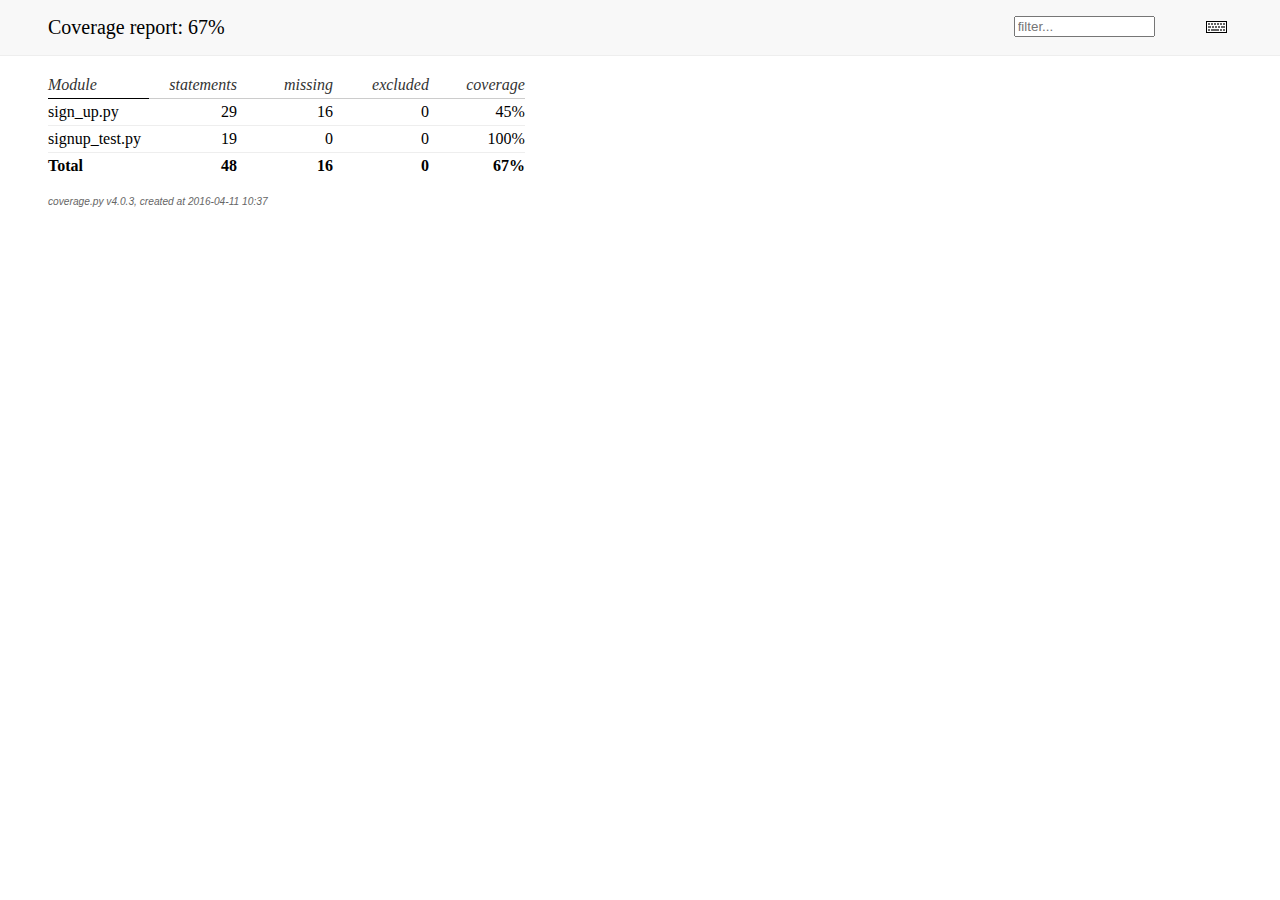
<file: htmlcov/index.html>
<!DOCTYPE html>
<html>
<head>
    <meta http-equiv="Content-Type" content="text/html; charset=utf-8">
    <title>Coverage report</title>
    <link rel="stylesheet" href="style.css" type="text/css">
    
    <script type="text/javascript" src="jquery.min.js"></script>
    <script type="text/javascript" src="jquery.debounce.min.js"></script>
    <script type="text/javascript" src="jquery.tablesorter.min.js"></script>
    <script type="text/javascript" src="jquery.hotkeys.js"></script>
    <script type="text/javascript" src="coverage_html.js"></script>
    <script type="text/javascript">
        jQuery(document).ready(coverage.index_ready);
    </script>
</head>
<body class="indexfile">

<div id="header">
    <div class="content">
        <h1>Coverage report:
            <span class="pc_cov">67%</span>
        </h1>

        <img id="keyboard_icon" src="keybd_closed.png" alt="Show keyboard shortcuts" />

        <form id="filter_container">
            <input id="filter" type="text" value="" placeholder="filter..." />
        </form>
    </div>
</div>

<div class="help_panel">
    <img id="panel_icon" src="keybd_open.png" alt="Hide keyboard shortcuts" />
    <p class="legend">Hot-keys on this page</p>
    <div>
    <p class="keyhelp">
        <span class="key">n</span>
        <span class="key">s</span>
        <span class="key">m</span>
        <span class="key">x</span>
        
        <span class="key">c</span> &nbsp; change column sorting
    </p>
    </div>
</div>

<div id="index">
    <table class="index">
        <thead>
            
            <tr class="tablehead" title="Click to sort">
                <th class="name left headerSortDown shortkey_n">Module</th>
                <th class="shortkey_s">statements</th>
                <th class="shortkey_m">missing</th>
                <th class="shortkey_x">excluded</th>
                
                <th class="right shortkey_c">coverage</th>
            </tr>
        </thead>
        
        <tfoot>
            <tr class="total">
                <td class="name left">Total</td>
                <td>48</td>
                <td>16</td>
                <td>0</td>
                
                <td class="right" data-ratio="32 48">67%</td>
            </tr>
        </tfoot>
        <tbody>
            
            <tr class="file">
                <td class="name left"><a href="sign_up_py.html">sign_up.py</a></td>
                <td>29</td>
                <td>16</td>
                <td>0</td>
                
                <td class="right" data-ratio="13 29">45%</td>
            </tr>
            
            <tr class="file">
                <td class="name left"><a href="signup_test_py.html">signup_test.py</a></td>
                <td>19</td>
                <td>0</td>
                <td>0</td>
                
                <td class="right" data-ratio="19 19">100%</td>
            </tr>
            
        </tbody>
    </table>

    <p id="no_rows">
        No items found using the specified filter.
    </p>
</div>

<div id="footer">
    <div class="content">
        <p>
            <a class="nav" href="https://coverage.readthedocs.org">coverage.py v4.0.3</a>,
            created at 2016-04-11 10:37
        </p>
    </div>
</div>

</body>
</html>
</file>
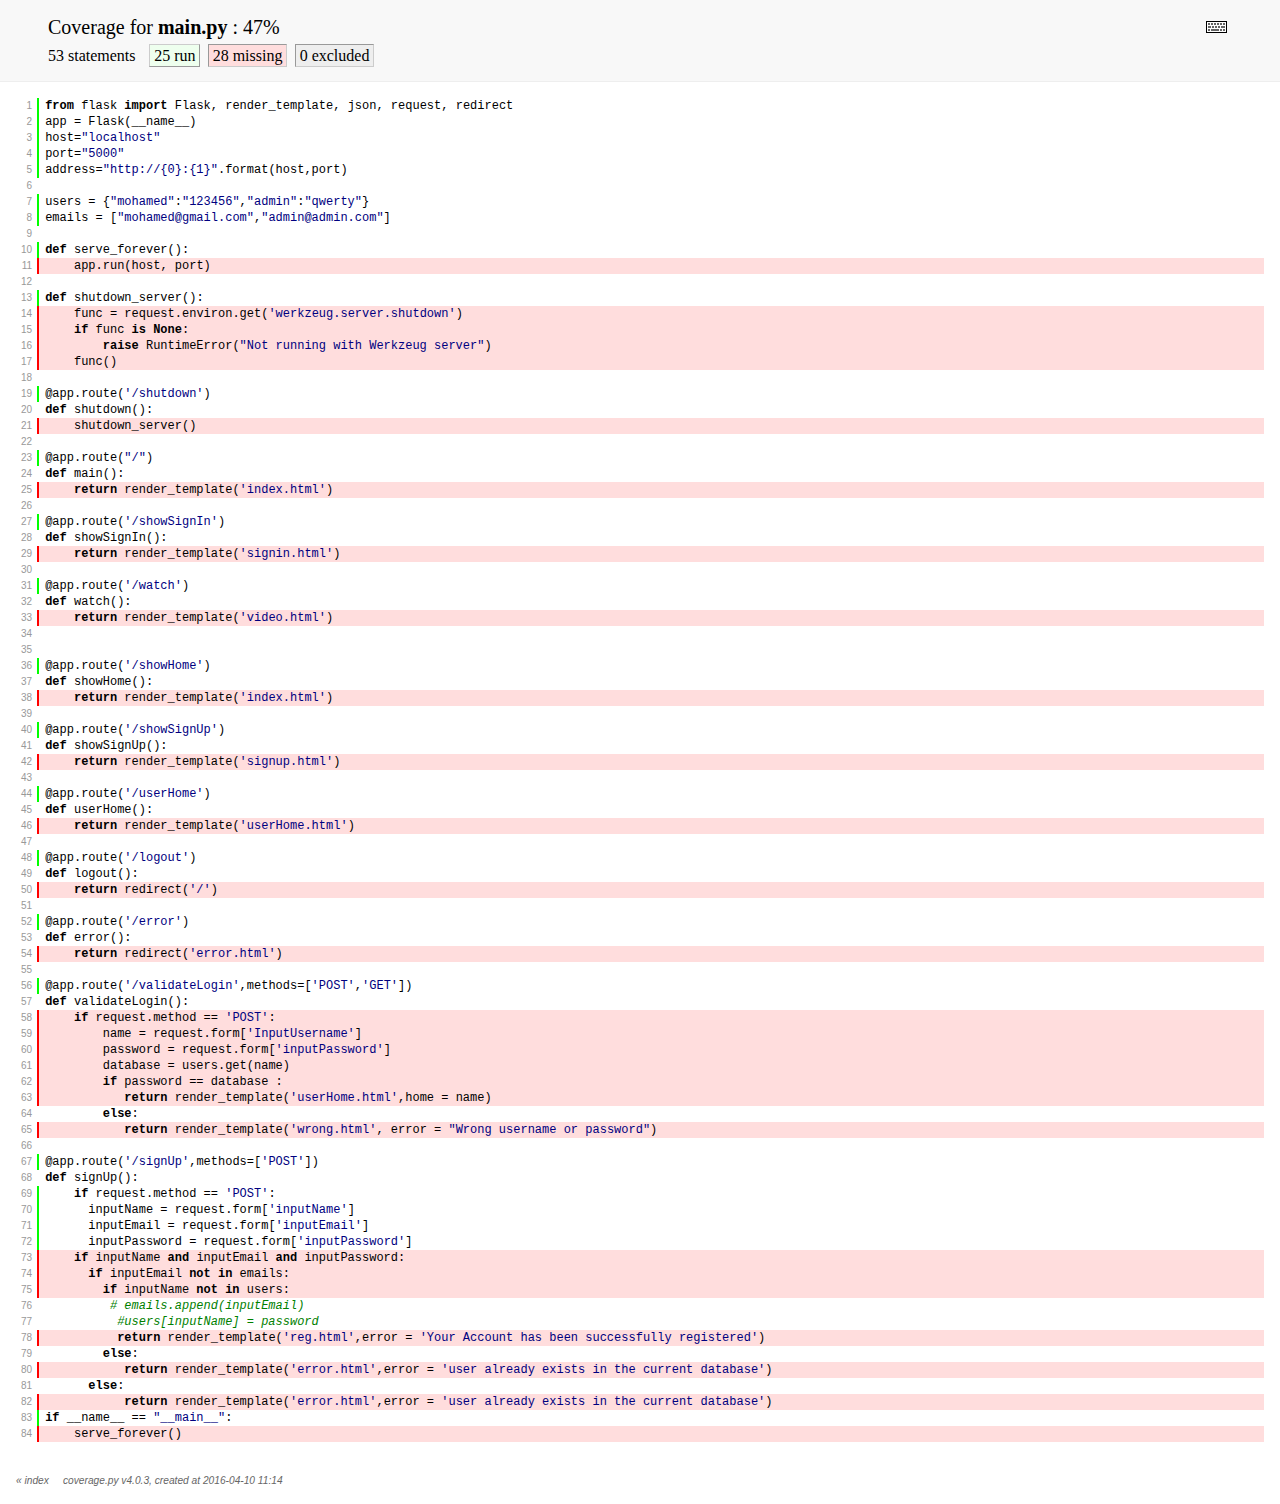
<file: htmlcov/main_py.html>
<!DOCTYPE html>
<html>
<head>
    <meta http-equiv="Content-Type" content="text/html; charset=utf-8">
    
    
    <meta http-equiv="X-UA-Compatible" content="IE=emulateIE7" />
    <title>Coverage for main.py: 47%</title>
    <link rel="stylesheet" href="style.css" type="text/css">
    
    <script type="text/javascript" src="jquery.min.js"></script>
    <script type="text/javascript" src="jquery.hotkeys.js"></script>
    <script type="text/javascript" src="jquery.isonscreen.js"></script>
    <script type="text/javascript" src="coverage_html.js"></script>
    <script type="text/javascript">
        jQuery(document).ready(coverage.pyfile_ready);
    </script>
</head>
<body class="pyfile">

<div id="header">
    <div class="content">
        <h1>Coverage for <b>main.py</b> :
            <span class="pc_cov">47%</span>
        </h1>

        <img id="keyboard_icon" src="keybd_closed.png" alt="Show keyboard shortcuts" />

        <h2 class="stats">
            53 statements &nbsp;
            <span class="run hide_run shortkey_r button_toggle_run">25 run</span>
            <span class="mis shortkey_m button_toggle_mis">28 missing</span>
            <span class="exc shortkey_x button_toggle_exc">0 excluded</span>

            
        </h2>
    </div>
</div>

<div class="help_panel">
    <img id="panel_icon" src="keybd_open.png" alt="Hide keyboard shortcuts" />
<p class="legend">Hot-keys on this page</p>
    <div>
<p class="keyhelp">
        <span class="key">r</span>
        <span class="key">m</span>
        <span class="key">x</span>
        <span class="key">p</span> &nbsp; toggle line displays
    </p>
<p class="keyhelp">
        <span class="key">j</span>
        <span class="key">k</span> &nbsp; next/prev highlighted chunk
    </p>
<p class="keyhelp">
        <span class="key">0</span> &nbsp; (zero) top of page
    </p>
<p class="keyhelp">
        <span class="key">1</span> &nbsp; (one) first highlighted chunk
    </p>
    </div>
</div>

<div id="source">
    <table>
        <tr>
            <td class="linenos">
<p id="n1" class="stm run hide_run"><a href="#n1">1</a></p>
<p id="n2" class="stm run hide_run"><a href="#n2">2</a></p>
<p id="n3" class="stm run hide_run"><a href="#n3">3</a></p>
<p id="n4" class="stm run hide_run"><a href="#n4">4</a></p>
<p id="n5" class="stm run hide_run"><a href="#n5">5</a></p>
<p id="n6" class="pln"><a href="#n6">6</a></p>
<p id="n7" class="stm run hide_run"><a href="#n7">7</a></p>
<p id="n8" class="stm run hide_run"><a href="#n8">8</a></p>
<p id="n9" class="pln"><a href="#n9">9</a></p>
<p id="n10" class="stm run hide_run"><a href="#n10">10</a></p>
<p id="n11" class="stm mis"><a href="#n11">11</a></p>
<p id="n12" class="pln"><a href="#n12">12</a></p>
<p id="n13" class="stm run hide_run"><a href="#n13">13</a></p>
<p id="n14" class="stm mis"><a href="#n14">14</a></p>
<p id="n15" class="stm mis"><a href="#n15">15</a></p>
<p id="n16" class="stm mis"><a href="#n16">16</a></p>
<p id="n17" class="stm mis"><a href="#n17">17</a></p>
<p id="n18" class="pln"><a href="#n18">18</a></p>
<p id="n19" class="stm run hide_run"><a href="#n19">19</a></p>
<p id="n20" class="pln"><a href="#n20">20</a></p>
<p id="n21" class="stm mis"><a href="#n21">21</a></p>
<p id="n22" class="pln"><a href="#n22">22</a></p>
<p id="n23" class="stm run hide_run"><a href="#n23">23</a></p>
<p id="n24" class="pln"><a href="#n24">24</a></p>
<p id="n25" class="stm mis"><a href="#n25">25</a></p>
<p id="n26" class="pln"><a href="#n26">26</a></p>
<p id="n27" class="stm run hide_run"><a href="#n27">27</a></p>
<p id="n28" class="pln"><a href="#n28">28</a></p>
<p id="n29" class="stm mis"><a href="#n29">29</a></p>
<p id="n30" class="pln"><a href="#n30">30</a></p>
<p id="n31" class="stm run hide_run"><a href="#n31">31</a></p>
<p id="n32" class="pln"><a href="#n32">32</a></p>
<p id="n33" class="stm mis"><a href="#n33">33</a></p>
<p id="n34" class="pln"><a href="#n34">34</a></p>
<p id="n35" class="pln"><a href="#n35">35</a></p>
<p id="n36" class="stm run hide_run"><a href="#n36">36</a></p>
<p id="n37" class="pln"><a href="#n37">37</a></p>
<p id="n38" class="stm mis"><a href="#n38">38</a></p>
<p id="n39" class="pln"><a href="#n39">39</a></p>
<p id="n40" class="stm run hide_run"><a href="#n40">40</a></p>
<p id="n41" class="pln"><a href="#n41">41</a></p>
<p id="n42" class="stm mis"><a href="#n42">42</a></p>
<p id="n43" class="pln"><a href="#n43">43</a></p>
<p id="n44" class="stm run hide_run"><a href="#n44">44</a></p>
<p id="n45" class="pln"><a href="#n45">45</a></p>
<p id="n46" class="stm mis"><a href="#n46">46</a></p>
<p id="n47" class="pln"><a href="#n47">47</a></p>
<p id="n48" class="stm run hide_run"><a href="#n48">48</a></p>
<p id="n49" class="pln"><a href="#n49">49</a></p>
<p id="n50" class="stm mis"><a href="#n50">50</a></p>
<p id="n51" class="pln"><a href="#n51">51</a></p>
<p id="n52" class="stm run hide_run"><a href="#n52">52</a></p>
<p id="n53" class="pln"><a href="#n53">53</a></p>
<p id="n54" class="stm mis"><a href="#n54">54</a></p>
<p id="n55" class="pln"><a href="#n55">55</a></p>
<p id="n56" class="stm run hide_run"><a href="#n56">56</a></p>
<p id="n57" class="pln"><a href="#n57">57</a></p>
<p id="n58" class="stm mis"><a href="#n58">58</a></p>
<p id="n59" class="stm mis"><a href="#n59">59</a></p>
<p id="n60" class="stm mis"><a href="#n60">60</a></p>
<p id="n61" class="stm mis"><a href="#n61">61</a></p>
<p id="n62" class="stm mis"><a href="#n62">62</a></p>
<p id="n63" class="stm mis"><a href="#n63">63</a></p>
<p id="n64" class="pln"><a href="#n64">64</a></p>
<p id="n65" class="stm mis"><a href="#n65">65</a></p>
<p id="n66" class="pln"><a href="#n66">66</a></p>
<p id="n67" class="stm run hide_run"><a href="#n67">67</a></p>
<p id="n68" class="pln"><a href="#n68">68</a></p>
<p id="n69" class="stm run hide_run"><a href="#n69">69</a></p>
<p id="n70" class="stm run hide_run"><a href="#n70">70</a></p>
<p id="n71" class="stm run hide_run"><a href="#n71">71</a></p>
<p id="n72" class="stm run hide_run"><a href="#n72">72</a></p>
<p id="n73" class="stm mis"><a href="#n73">73</a></p>
<p id="n74" class="stm mis"><a href="#n74">74</a></p>
<p id="n75" class="stm mis"><a href="#n75">75</a></p>
<p id="n76" class="pln"><a href="#n76">76</a></p>
<p id="n77" class="pln"><a href="#n77">77</a></p>
<p id="n78" class="stm mis"><a href="#n78">78</a></p>
<p id="n79" class="pln"><a href="#n79">79</a></p>
<p id="n80" class="stm mis"><a href="#n80">80</a></p>
<p id="n81" class="pln"><a href="#n81">81</a></p>
<p id="n82" class="stm mis"><a href="#n82">82</a></p>
<p id="n83" class="stm run hide_run"><a href="#n83">83</a></p>
<p id="n84" class="stm mis"><a href="#n84">84</a></p>
                
            </td>
            <td class="text">
<p id="t1" class="stm run hide_run"><span class="key">from</span> <span class="nam">flask</span> <span class="key">import</span> <span class="nam">Flask</span><span class="op">,</span> <span class="nam">render_template</span><span class="op">,</span> <span class="nam">json</span><span class="op">,</span> <span class="nam">request</span><span class="op">,</span> <span class="nam">redirect</span><span class="strut">&nbsp;</span></p>
<p id="t2" class="stm run hide_run"><span class="nam">app</span> <span class="op">=</span> <span class="nam">Flask</span><span class="op">(</span><span class="nam">__name__</span><span class="op">)</span><span class="strut">&nbsp;</span></p>
<p id="t3" class="stm run hide_run"><span class="nam">host</span><span class="op">=</span><span class="str">&quot;localhost&quot;</span><span class="strut">&nbsp;</span></p>
<p id="t4" class="stm run hide_run"><span class="nam">port</span><span class="op">=</span><span class="str">&quot;5000&quot;</span><span class="strut">&nbsp;</span></p>
<p id="t5" class="stm run hide_run"><span class="nam">address</span><span class="op">=</span><span class="str">&quot;http://{0}:{1}&quot;</span><span class="op">.</span><span class="nam">format</span><span class="op">(</span><span class="nam">host</span><span class="op">,</span><span class="nam">port</span><span class="op">)</span><span class="strut">&nbsp;</span></p>
<p id="t6" class="pln"><span class="strut">&nbsp;</span></p>
<p id="t7" class="stm run hide_run"><span class="nam">users</span> <span class="op">=</span> <span class="op">{</span><span class="str">&quot;mohamed&quot;</span><span class="op">:</span><span class="str">&quot;123456&quot;</span><span class="op">,</span><span class="str">&quot;admin&quot;</span><span class="op">:</span><span class="str">&quot;qwerty&quot;</span><span class="op">}</span><span class="strut">&nbsp;</span></p>
<p id="t8" class="stm run hide_run"><span class="nam">emails</span> <span class="op">=</span> <span class="op">[</span><span class="str">&quot;mohamed@gmail.com&quot;</span><span class="op">,</span><span class="str">&quot;admin@admin.com&quot;</span><span class="op">]</span><span class="strut">&nbsp;</span></p>
<p id="t9" class="pln"><span class="strut">&nbsp;</span></p>
<p id="t10" class="stm run hide_run"><span class="key">def</span> <span class="nam">serve_forever</span><span class="op">(</span><span class="op">)</span><span class="op">:</span><span class="strut">&nbsp;</span></p>
<p id="t11" class="stm mis">&nbsp; &nbsp; <span class="nam">app</span><span class="op">.</span><span class="nam">run</span><span class="op">(</span><span class="nam">host</span><span class="op">,</span> <span class="nam">port</span><span class="op">)</span><span class="strut">&nbsp;</span></p>
<p id="t12" class="pln"><span class="strut">&nbsp;</span></p>
<p id="t13" class="stm run hide_run"><span class="key">def</span> <span class="nam">shutdown_server</span><span class="op">(</span><span class="op">)</span><span class="op">:</span><span class="strut">&nbsp;</span></p>
<p id="t14" class="stm mis">&nbsp; &nbsp; <span class="nam">func</span> <span class="op">=</span> <span class="nam">request</span><span class="op">.</span><span class="nam">environ</span><span class="op">.</span><span class="nam">get</span><span class="op">(</span><span class="str">&#39;werkzeug.server.shutdown&#39;</span><span class="op">)</span><span class="strut">&nbsp;</span></p>
<p id="t15" class="stm mis">&nbsp; &nbsp; <span class="key">if</span> <span class="nam">func</span> <span class="key">is</span> <span class="key">None</span><span class="op">:</span><span class="strut">&nbsp;</span></p>
<p id="t16" class="stm mis">&nbsp; &nbsp; &nbsp; &nbsp; <span class="key">raise</span> <span class="nam">RuntimeError</span><span class="op">(</span><span class="str">&quot;Not running with Werkzeug server&quot;</span><span class="op">)</span><span class="strut">&nbsp;</span></p>
<p id="t17" class="stm mis">&nbsp; &nbsp; <span class="nam">func</span><span class="op">(</span><span class="op">)</span><span class="strut">&nbsp;</span></p>
<p id="t18" class="pln"><span class="strut">&nbsp;</span></p>
<p id="t19" class="stm run hide_run"><span class="op">@</span><span class="nam">app</span><span class="op">.</span><span class="nam">route</span><span class="op">(</span><span class="str">&#39;/shutdown&#39;</span><span class="op">)</span><span class="strut">&nbsp;</span></p>
<p id="t20" class="pln"><span class="key">def</span> <span class="nam">shutdown</span><span class="op">(</span><span class="op">)</span><span class="op">:</span><span class="strut">&nbsp;</span></p>
<p id="t21" class="stm mis">&nbsp; &nbsp; <span class="nam">shutdown_server</span><span class="op">(</span><span class="op">)</span><span class="strut">&nbsp;</span></p>
<p id="t22" class="pln"><span class="strut">&nbsp;</span></p>
<p id="t23" class="stm run hide_run"><span class="op">@</span><span class="nam">app</span><span class="op">.</span><span class="nam">route</span><span class="op">(</span><span class="str">&quot;/&quot;</span><span class="op">)</span><span class="strut">&nbsp;</span></p>
<p id="t24" class="pln"><span class="key">def</span> <span class="nam">main</span><span class="op">(</span><span class="op">)</span><span class="op">:</span><span class="strut">&nbsp;</span></p>
<p id="t25" class="stm mis">&nbsp; &nbsp; <span class="key">return</span> <span class="nam">render_template</span><span class="op">(</span><span class="str">&#39;index.html&#39;</span><span class="op">)</span><span class="strut">&nbsp;</span></p>
<p id="t26" class="pln"><span class="strut">&nbsp;</span></p>
<p id="t27" class="stm run hide_run"><span class="op">@</span><span class="nam">app</span><span class="op">.</span><span class="nam">route</span><span class="op">(</span><span class="str">&#39;/showSignIn&#39;</span><span class="op">)</span><span class="strut">&nbsp;</span></p>
<p id="t28" class="pln"><span class="key">def</span> <span class="nam">showSignIn</span><span class="op">(</span><span class="op">)</span><span class="op">:</span><span class="strut">&nbsp;</span></p>
<p id="t29" class="stm mis">&nbsp; &nbsp; <span class="key">return</span> <span class="nam">render_template</span><span class="op">(</span><span class="str">&#39;signin.html&#39;</span><span class="op">)</span><span class="strut">&nbsp;</span></p>
<p id="t30" class="pln"><span class="strut">&nbsp;</span></p>
<p id="t31" class="stm run hide_run"><span class="op">@</span><span class="nam">app</span><span class="op">.</span><span class="nam">route</span><span class="op">(</span><span class="str">&#39;/watch&#39;</span><span class="op">)</span><span class="strut">&nbsp;</span></p>
<p id="t32" class="pln"><span class="key">def</span> <span class="nam">watch</span><span class="op">(</span><span class="op">)</span><span class="op">:</span><span class="strut">&nbsp;</span></p>
<p id="t33" class="stm mis">&nbsp; &nbsp; <span class="key">return</span> <span class="nam">render_template</span><span class="op">(</span><span class="str">&#39;video.html&#39;</span><span class="op">)</span><span class="strut">&nbsp;</span></p>
<p id="t34" class="pln"><span class="strut">&nbsp;</span></p>
<p id="t35" class="pln"><span class="strut">&nbsp;</span></p>
<p id="t36" class="stm run hide_run"><span class="op">@</span><span class="nam">app</span><span class="op">.</span><span class="nam">route</span><span class="op">(</span><span class="str">&#39;/showHome&#39;</span><span class="op">)</span><span class="strut">&nbsp;</span></p>
<p id="t37" class="pln"><span class="key">def</span> <span class="nam">showHome</span><span class="op">(</span><span class="op">)</span><span class="op">:</span><span class="strut">&nbsp;</span></p>
<p id="t38" class="stm mis">&nbsp; &nbsp; <span class="key">return</span> <span class="nam">render_template</span><span class="op">(</span><span class="str">&#39;index.html&#39;</span><span class="op">)</span><span class="strut">&nbsp;</span></p>
<p id="t39" class="pln"><span class="strut">&nbsp;</span></p>
<p id="t40" class="stm run hide_run"><span class="op">@</span><span class="nam">app</span><span class="op">.</span><span class="nam">route</span><span class="op">(</span><span class="str">&#39;/showSignUp&#39;</span><span class="op">)</span><span class="strut">&nbsp;</span></p>
<p id="t41" class="pln"><span class="key">def</span> <span class="nam">showSignUp</span><span class="op">(</span><span class="op">)</span><span class="op">:</span><span class="strut">&nbsp;</span></p>
<p id="t42" class="stm mis">&nbsp; &nbsp; <span class="key">return</span> <span class="nam">render_template</span><span class="op">(</span><span class="str">&#39;signup.html&#39;</span><span class="op">)</span><span class="strut">&nbsp;</span></p>
<p id="t43" class="pln"><span class="strut">&nbsp;</span></p>
<p id="t44" class="stm run hide_run"><span class="op">@</span><span class="nam">app</span><span class="op">.</span><span class="nam">route</span><span class="op">(</span><span class="str">&#39;/userHome&#39;</span><span class="op">)</span><span class="strut">&nbsp;</span></p>
<p id="t45" class="pln"><span class="key">def</span> <span class="nam">userHome</span><span class="op">(</span><span class="op">)</span><span class="op">:</span><span class="strut">&nbsp;</span></p>
<p id="t46" class="stm mis">&nbsp; &nbsp; <span class="key">return</span> <span class="nam">render_template</span><span class="op">(</span><span class="str">&#39;userHome.html&#39;</span><span class="op">)</span><span class="strut">&nbsp;</span></p>
<p id="t47" class="pln"><span class="strut">&nbsp;</span></p>
<p id="t48" class="stm run hide_run"><span class="op">@</span><span class="nam">app</span><span class="op">.</span><span class="nam">route</span><span class="op">(</span><span class="str">&#39;/logout&#39;</span><span class="op">)</span><span class="strut">&nbsp;</span></p>
<p id="t49" class="pln"><span class="key">def</span> <span class="nam">logout</span><span class="op">(</span><span class="op">)</span><span class="op">:</span><span class="strut">&nbsp;</span></p>
<p id="t50" class="stm mis">&nbsp; &nbsp; <span class="key">return</span> <span class="nam">redirect</span><span class="op">(</span><span class="str">&#39;/&#39;</span><span class="op">)</span><span class="strut">&nbsp;</span></p>
<p id="t51" class="pln"><span class="strut">&nbsp;</span></p>
<p id="t52" class="stm run hide_run"><span class="op">@</span><span class="nam">app</span><span class="op">.</span><span class="nam">route</span><span class="op">(</span><span class="str">&#39;/error&#39;</span><span class="op">)</span><span class="strut">&nbsp;</span></p>
<p id="t53" class="pln"><span class="key">def</span> <span class="nam">error</span><span class="op">(</span><span class="op">)</span><span class="op">:</span><span class="strut">&nbsp;</span></p>
<p id="t54" class="stm mis">&nbsp; &nbsp; <span class="key">return</span> <span class="nam">redirect</span><span class="op">(</span><span class="str">&#39;error.html&#39;</span><span class="op">)</span><span class="strut">&nbsp;</span></p>
<p id="t55" class="pln"><span class="strut">&nbsp;</span></p>
<p id="t56" class="stm run hide_run"><span class="op">@</span><span class="nam">app</span><span class="op">.</span><span class="nam">route</span><span class="op">(</span><span class="str">&#39;/validateLogin&#39;</span><span class="op">,</span><span class="nam">methods</span><span class="op">=</span><span class="op">[</span><span class="str">&#39;POST&#39;</span><span class="op">,</span><span class="str">&#39;GET&#39;</span><span class="op">]</span><span class="op">)</span><span class="strut">&nbsp;</span></p>
<p id="t57" class="pln"><span class="key">def</span> <span class="nam">validateLogin</span><span class="op">(</span><span class="op">)</span><span class="op">:</span><span class="strut">&nbsp;</span></p>
<p id="t58" class="stm mis">&nbsp; &nbsp; <span class="key">if</span> <span class="nam">request</span><span class="op">.</span><span class="nam">method</span> <span class="op">==</span> <span class="str">&#39;POST&#39;</span><span class="op">:</span><span class="strut">&nbsp;</span></p>
<p id="t59" class="stm mis">&nbsp; &nbsp; &nbsp; &nbsp; <span class="nam">name</span> <span class="op">=</span> <span class="nam">request</span><span class="op">.</span><span class="nam">form</span><span class="op">[</span><span class="str">&#39;InputUsername&#39;</span><span class="op">]</span><span class="strut">&nbsp;</span></p>
<p id="t60" class="stm mis">&nbsp; &nbsp; &nbsp; &nbsp; <span class="nam">password</span> <span class="op">=</span> <span class="nam">request</span><span class="op">.</span><span class="nam">form</span><span class="op">[</span><span class="str">&#39;inputPassword&#39;</span><span class="op">]</span><span class="strut">&nbsp;</span></p>
<p id="t61" class="stm mis">&nbsp; &nbsp; &nbsp; &nbsp; <span class="nam">database</span> <span class="op">=</span> <span class="nam">users</span><span class="op">.</span><span class="nam">get</span><span class="op">(</span><span class="nam">name</span><span class="op">)</span><span class="strut">&nbsp;</span></p>
<p id="t62" class="stm mis">&nbsp; &nbsp; &nbsp; &nbsp; <span class="key">if</span> <span class="nam">password</span> <span class="op">==</span> <span class="nam">database</span> <span class="op">:</span><span class="strut">&nbsp;</span></p>
<p id="t63" class="stm mis">&nbsp; &nbsp; &nbsp; &nbsp; &nbsp;&nbsp; <span class="key">return</span> <span class="nam">render_template</span><span class="op">(</span><span class="str">&#39;userHome.html&#39;</span><span class="op">,</span><span class="nam">home</span> <span class="op">=</span> <span class="nam">name</span><span class="op">)</span><span class="strut">&nbsp;</span></p>
<p id="t64" class="pln">&nbsp; &nbsp; &nbsp; &nbsp; <span class="key">else</span><span class="op">:</span><span class="strut">&nbsp;</span></p>
<p id="t65" class="stm mis">&nbsp; &nbsp; &nbsp; &nbsp; &nbsp;&nbsp; <span class="key">return</span> <span class="nam">render_template</span><span class="op">(</span><span class="str">&#39;wrong.html&#39;</span><span class="op">,</span> <span class="nam">error</span> <span class="op">=</span> <span class="str">&quot;Wrong username or password&quot;</span><span class="op">)</span><span class="strut">&nbsp;</span></p>
<p id="t66" class="pln"><span class="strut">&nbsp;</span></p>
<p id="t67" class="stm run hide_run"><span class="op">@</span><span class="nam">app</span><span class="op">.</span><span class="nam">route</span><span class="op">(</span><span class="str">&#39;/signUp&#39;</span><span class="op">,</span><span class="nam">methods</span><span class="op">=</span><span class="op">[</span><span class="str">&#39;POST&#39;</span><span class="op">]</span><span class="op">)</span><span class="strut">&nbsp;</span></p>
<p id="t68" class="pln"><span class="key">def</span> <span class="nam">signUp</span><span class="op">(</span><span class="op">)</span><span class="op">:</span><span class="strut">&nbsp;</span></p>
<p id="t69" class="stm run hide_run">&nbsp; &nbsp; <span class="key">if</span> <span class="nam">request</span><span class="op">.</span><span class="nam">method</span> <span class="op">==</span> <span class="str">&#39;POST&#39;</span><span class="op">:</span><span class="strut">&nbsp;</span></p>
<p id="t70" class="stm run hide_run">&nbsp; &nbsp; &nbsp; <span class="nam">inputName</span> <span class="op">=</span> <span class="nam">request</span><span class="op">.</span><span class="nam">form</span><span class="op">[</span><span class="str">&#39;inputName&#39;</span><span class="op">]</span><span class="strut">&nbsp;</span></p>
<p id="t71" class="stm run hide_run">&nbsp; &nbsp; &nbsp; <span class="nam">inputEmail</span> <span class="op">=</span> <span class="nam">request</span><span class="op">.</span><span class="nam">form</span><span class="op">[</span><span class="str">&#39;inputEmail&#39;</span><span class="op">]</span><span class="strut">&nbsp;</span></p>
<p id="t72" class="stm run hide_run">&nbsp; &nbsp; &nbsp; <span class="nam">inputPassword</span> <span class="op">=</span> <span class="nam">request</span><span class="op">.</span><span class="nam">form</span><span class="op">[</span><span class="str">&#39;inputPassword&#39;</span><span class="op">]</span><span class="strut">&nbsp;</span></p>
<p id="t73" class="stm mis">&nbsp; &nbsp; <span class="key">if</span> <span class="nam">inputName</span> <span class="key">and</span> <span class="nam">inputEmail</span> <span class="key">and</span> <span class="nam">inputPassword</span><span class="op">:</span><span class="strut">&nbsp;</span></p>
<p id="t74" class="stm mis">&nbsp; &nbsp; &nbsp; <span class="key">if</span> <span class="nam">inputEmail</span> <span class="key">not</span> <span class="key">in</span> <span class="nam">emails</span><span class="op">:</span><span class="strut">&nbsp;</span></p>
<p id="t75" class="stm mis">&nbsp; &nbsp; &nbsp; &nbsp; <span class="key">if</span> <span class="nam">inputName</span> <span class="key">not</span> <span class="key">in</span> <span class="nam">users</span><span class="op">:</span><span class="strut">&nbsp;</span></p>
<p id="t76" class="pln">&nbsp; &nbsp; &nbsp; &nbsp;&nbsp; <span class="com"># emails.append(inputEmail)</span><span class="strut">&nbsp;</span></p>
<p id="t77" class="pln">&nbsp; &nbsp; &nbsp; &nbsp; &nbsp; <span class="com">#users[inputName] = password</span><span class="strut">&nbsp;</span></p>
<p id="t78" class="stm mis">&nbsp; &nbsp; &nbsp; &nbsp; &nbsp; <span class="key">return</span> <span class="nam">render_template</span><span class="op">(</span><span class="str">&#39;reg.html&#39;</span><span class="op">,</span><span class="nam">error</span> <span class="op">=</span> <span class="str">&#39;Your Account has been successfully registered&#39;</span><span class="op">)</span><span class="strut">&nbsp;</span></p>
<p id="t79" class="pln">&nbsp; &nbsp; &nbsp; &nbsp; <span class="key">else</span><span class="op">:</span><span class="strut">&nbsp;</span></p>
<p id="t80" class="stm mis">&nbsp; &nbsp; &nbsp; &nbsp; &nbsp;&nbsp; <span class="key">return</span> <span class="nam">render_template</span><span class="op">(</span><span class="str">&#39;error.html&#39;</span><span class="op">,</span><span class="nam">error</span> <span class="op">=</span> <span class="str">&#39;user already exists in the current database&#39;</span><span class="op">)</span><span class="strut">&nbsp;</span></p>
<p id="t81" class="pln">&nbsp; &nbsp; &nbsp; <span class="key">else</span><span class="op">:</span><span class="strut">&nbsp;</span></p>
<p id="t82" class="stm mis">&nbsp; &nbsp; &nbsp; &nbsp; &nbsp;&nbsp; <span class="key">return</span> <span class="nam">render_template</span><span class="op">(</span><span class="str">&#39;error.html&#39;</span><span class="op">,</span><span class="nam">error</span> <span class="op">=</span> <span class="str">&#39;user already exists in the current database&#39;</span><span class="op">)</span><span class="strut">&nbsp;</span></p>
<p id="t83" class="stm run hide_run"><span class="key">if</span> <span class="nam">__name__</span> <span class="op">==</span> <span class="str">&quot;__main__&quot;</span><span class="op">:</span><span class="strut">&nbsp;</span></p>
<p id="t84" class="stm mis">&nbsp; &nbsp; <span class="nam">serve_forever</span><span class="op">(</span><span class="op">)</span><span class="strut">&nbsp;</span></p>
                
            </td>
        </tr>
    </table>
</div>

<div id="footer">
    <div class="content">
        <p>
            <a class="nav" href="index.html">&#xab; index</a> &nbsp; &nbsp; <a class="nav" href="https://coverage.readthedocs.org">coverage.py v4.0.3</a>,
            created at 2016-04-10 11:14
        </p>
    </div>
</div>

</body>
</html>
</file>
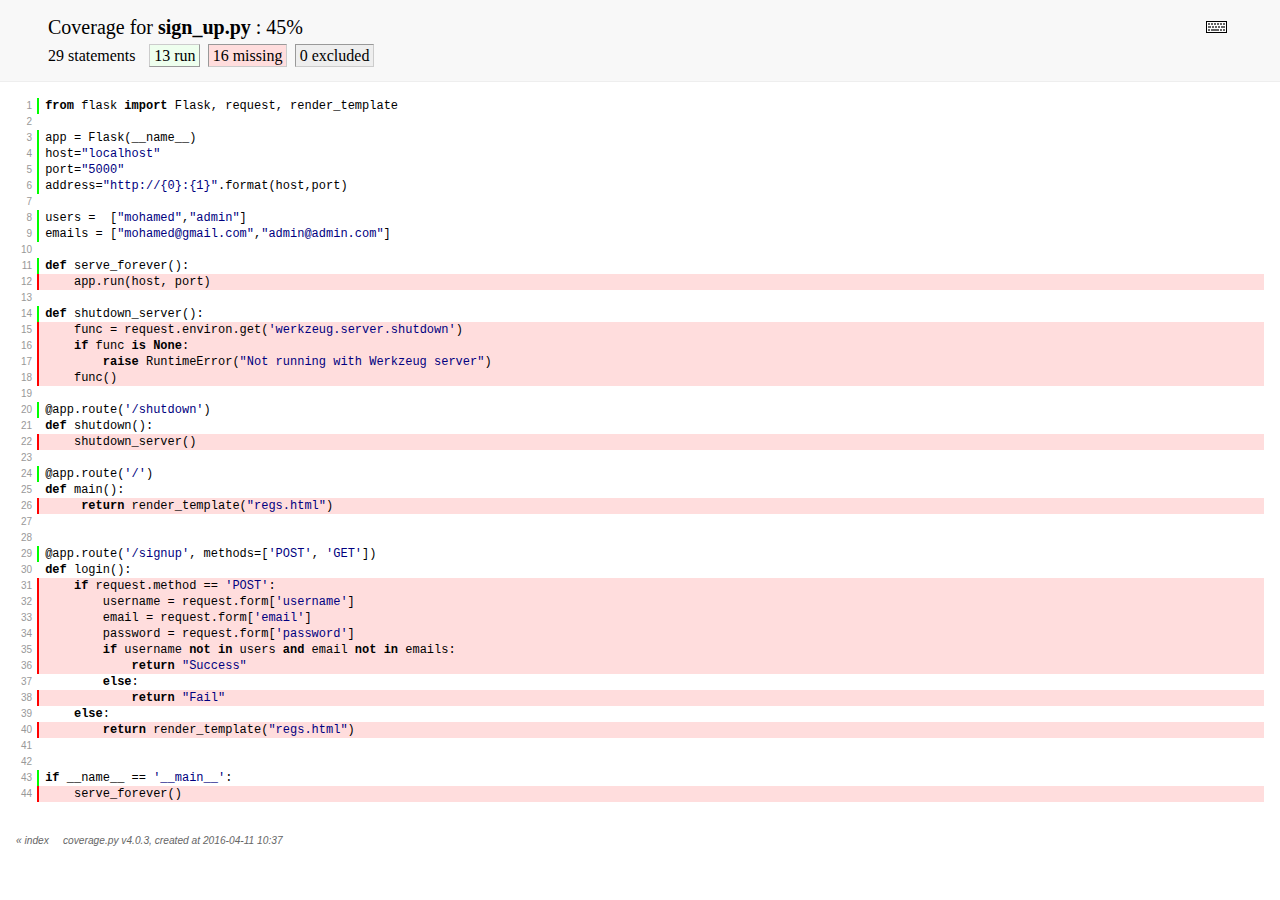
<file: htmlcov/sign_up_py.html>
<!DOCTYPE html>
<html>
<head>
    <meta http-equiv="Content-Type" content="text/html; charset=utf-8">
    
    
    <meta http-equiv="X-UA-Compatible" content="IE=emulateIE7" />
    <title>Coverage for sign_up.py: 45%</title>
    <link rel="stylesheet" href="style.css" type="text/css">
    
    <script type="text/javascript" src="jquery.min.js"></script>
    <script type="text/javascript" src="jquery.hotkeys.js"></script>
    <script type="text/javascript" src="jquery.isonscreen.js"></script>
    <script type="text/javascript" src="coverage_html.js"></script>
    <script type="text/javascript">
        jQuery(document).ready(coverage.pyfile_ready);
    </script>
</head>
<body class="pyfile">

<div id="header">
    <div class="content">
        <h1>Coverage for <b>sign_up.py</b> :
            <span class="pc_cov">45%</span>
        </h1>

        <img id="keyboard_icon" src="keybd_closed.png" alt="Show keyboard shortcuts" />

        <h2 class="stats">
            29 statements &nbsp;
            <span class="run hide_run shortkey_r button_toggle_run">13 run</span>
            <span class="mis shortkey_m button_toggle_mis">16 missing</span>
            <span class="exc shortkey_x button_toggle_exc">0 excluded</span>

            
        </h2>
    </div>
</div>

<div class="help_panel">
    <img id="panel_icon" src="keybd_open.png" alt="Hide keyboard shortcuts" />
<p class="legend">Hot-keys on this page</p>
    <div>
<p class="keyhelp">
        <span class="key">r</span>
        <span class="key">m</span>
        <span class="key">x</span>
        <span class="key">p</span> &nbsp; toggle line displays
    </p>
<p class="keyhelp">
        <span class="key">j</span>
        <span class="key">k</span> &nbsp; next/prev highlighted chunk
    </p>
<p class="keyhelp">
        <span class="key">0</span> &nbsp; (zero) top of page
    </p>
<p class="keyhelp">
        <span class="key">1</span> &nbsp; (one) first highlighted chunk
    </p>
    </div>
</div>

<div id="source">
    <table>
        <tr>
            <td class="linenos">
<p id="n1" class="stm run hide_run"><a href="#n1">1</a></p>
<p id="n2" class="pln"><a href="#n2">2</a></p>
<p id="n3" class="stm run hide_run"><a href="#n3">3</a></p>
<p id="n4" class="stm run hide_run"><a href="#n4">4</a></p>
<p id="n5" class="stm run hide_run"><a href="#n5">5</a></p>
<p id="n6" class="stm run hide_run"><a href="#n6">6</a></p>
<p id="n7" class="pln"><a href="#n7">7</a></p>
<p id="n8" class="stm run hide_run"><a href="#n8">8</a></p>
<p id="n9" class="stm run hide_run"><a href="#n9">9</a></p>
<p id="n10" class="pln"><a href="#n10">10</a></p>
<p id="n11" class="stm run hide_run"><a href="#n11">11</a></p>
<p id="n12" class="stm mis"><a href="#n12">12</a></p>
<p id="n13" class="pln"><a href="#n13">13</a></p>
<p id="n14" class="stm run hide_run"><a href="#n14">14</a></p>
<p id="n15" class="stm mis"><a href="#n15">15</a></p>
<p id="n16" class="stm mis"><a href="#n16">16</a></p>
<p id="n17" class="stm mis"><a href="#n17">17</a></p>
<p id="n18" class="stm mis"><a href="#n18">18</a></p>
<p id="n19" class="pln"><a href="#n19">19</a></p>
<p id="n20" class="stm run hide_run"><a href="#n20">20</a></p>
<p id="n21" class="pln"><a href="#n21">21</a></p>
<p id="n22" class="stm mis"><a href="#n22">22</a></p>
<p id="n23" class="pln"><a href="#n23">23</a></p>
<p id="n24" class="stm run hide_run"><a href="#n24">24</a></p>
<p id="n25" class="pln"><a href="#n25">25</a></p>
<p id="n26" class="stm mis"><a href="#n26">26</a></p>
<p id="n27" class="pln"><a href="#n27">27</a></p>
<p id="n28" class="pln"><a href="#n28">28</a></p>
<p id="n29" class="stm run hide_run"><a href="#n29">29</a></p>
<p id="n30" class="pln"><a href="#n30">30</a></p>
<p id="n31" class="stm mis"><a href="#n31">31</a></p>
<p id="n32" class="stm mis"><a href="#n32">32</a></p>
<p id="n33" class="stm mis"><a href="#n33">33</a></p>
<p id="n34" class="stm mis"><a href="#n34">34</a></p>
<p id="n35" class="stm mis"><a href="#n35">35</a></p>
<p id="n36" class="stm mis"><a href="#n36">36</a></p>
<p id="n37" class="pln"><a href="#n37">37</a></p>
<p id="n38" class="stm mis"><a href="#n38">38</a></p>
<p id="n39" class="pln"><a href="#n39">39</a></p>
<p id="n40" class="stm mis"><a href="#n40">40</a></p>
<p id="n41" class="pln"><a href="#n41">41</a></p>
<p id="n42" class="pln"><a href="#n42">42</a></p>
<p id="n43" class="stm run hide_run"><a href="#n43">43</a></p>
<p id="n44" class="stm mis"><a href="#n44">44</a></p>
                
            </td>
            <td class="text">
<p id="t1" class="stm run hide_run"><span class="key">from</span> <span class="nam">flask</span> <span class="key">import</span> <span class="nam">Flask</span><span class="op">,</span> <span class="nam">request</span><span class="op">,</span> <span class="nam">render_template</span><span class="strut">&nbsp;</span></p>
<p id="t2" class="pln"><span class="strut">&nbsp;</span></p>
<p id="t3" class="stm run hide_run"><span class="nam">app</span> <span class="op">=</span> <span class="nam">Flask</span><span class="op">(</span><span class="nam">__name__</span><span class="op">)</span><span class="strut">&nbsp;</span></p>
<p id="t4" class="stm run hide_run"><span class="nam">host</span><span class="op">=</span><span class="str">&quot;localhost&quot;</span><span class="strut">&nbsp;</span></p>
<p id="t5" class="stm run hide_run"><span class="nam">port</span><span class="op">=</span><span class="str">&quot;5000&quot;</span><span class="strut">&nbsp;</span></p>
<p id="t6" class="stm run hide_run"><span class="nam">address</span><span class="op">=</span><span class="str">&quot;http://{0}:{1}&quot;</span><span class="op">.</span><span class="nam">format</span><span class="op">(</span><span class="nam">host</span><span class="op">,</span><span class="nam">port</span><span class="op">)</span><span class="strut">&nbsp;</span></p>
<p id="t7" class="pln"><span class="strut">&nbsp;</span></p>
<p id="t8" class="stm run hide_run"><span class="nam">users</span> <span class="op">=</span>&nbsp; <span class="op">[</span><span class="str">&quot;mohamed&quot;</span><span class="op">,</span><span class="str">&quot;admin&quot;</span><span class="op">]</span><span class="strut">&nbsp;</span></p>
<p id="t9" class="stm run hide_run"><span class="nam">emails</span> <span class="op">=</span> <span class="op">[</span><span class="str">&quot;mohamed@gmail.com&quot;</span><span class="op">,</span><span class="str">&quot;admin@admin.com&quot;</span><span class="op">]</span><span class="strut">&nbsp;</span></p>
<p id="t10" class="pln"><span class="strut">&nbsp;</span></p>
<p id="t11" class="stm run hide_run"><span class="key">def</span> <span class="nam">serve_forever</span><span class="op">(</span><span class="op">)</span><span class="op">:</span><span class="strut">&nbsp;</span></p>
<p id="t12" class="stm mis">&nbsp; &nbsp; <span class="nam">app</span><span class="op">.</span><span class="nam">run</span><span class="op">(</span><span class="nam">host</span><span class="op">,</span> <span class="nam">port</span><span class="op">)</span><span class="strut">&nbsp;</span></p>
<p id="t13" class="pln"><span class="strut">&nbsp;</span></p>
<p id="t14" class="stm run hide_run"><span class="key">def</span> <span class="nam">shutdown_server</span><span class="op">(</span><span class="op">)</span><span class="op">:</span><span class="strut">&nbsp;</span></p>
<p id="t15" class="stm mis">&nbsp; &nbsp; <span class="nam">func</span> <span class="op">=</span> <span class="nam">request</span><span class="op">.</span><span class="nam">environ</span><span class="op">.</span><span class="nam">get</span><span class="op">(</span><span class="str">&#39;werkzeug.server.shutdown&#39;</span><span class="op">)</span><span class="strut">&nbsp;</span></p>
<p id="t16" class="stm mis">&nbsp; &nbsp; <span class="key">if</span> <span class="nam">func</span> <span class="key">is</span> <span class="key">None</span><span class="op">:</span><span class="strut">&nbsp;</span></p>
<p id="t17" class="stm mis">&nbsp; &nbsp; &nbsp; &nbsp; <span class="key">raise</span> <span class="nam">RuntimeError</span><span class="op">(</span><span class="str">&quot;Not running with Werkzeug server&quot;</span><span class="op">)</span><span class="strut">&nbsp;</span></p>
<p id="t18" class="stm mis">&nbsp; &nbsp; <span class="nam">func</span><span class="op">(</span><span class="op">)</span><span class="strut">&nbsp;</span></p>
<p id="t19" class="pln"><span class="strut">&nbsp;</span></p>
<p id="t20" class="stm run hide_run"><span class="op">@</span><span class="nam">app</span><span class="op">.</span><span class="nam">route</span><span class="op">(</span><span class="str">&#39;/shutdown&#39;</span><span class="op">)</span><span class="strut">&nbsp;</span></p>
<p id="t21" class="pln"><span class="key">def</span> <span class="nam">shutdown</span><span class="op">(</span><span class="op">)</span><span class="op">:</span><span class="strut">&nbsp;</span></p>
<p id="t22" class="stm mis">&nbsp; &nbsp; <span class="nam">shutdown_server</span><span class="op">(</span><span class="op">)</span><span class="strut">&nbsp;</span></p>
<p id="t23" class="pln"><span class="strut">&nbsp;</span></p>
<p id="t24" class="stm run hide_run"><span class="op">@</span><span class="nam">app</span><span class="op">.</span><span class="nam">route</span><span class="op">(</span><span class="str">&#39;/&#39;</span><span class="op">)</span><span class="strut">&nbsp;</span></p>
<p id="t25" class="pln"><span class="key">def</span> <span class="nam">main</span><span class="op">(</span><span class="op">)</span><span class="op">:</span><span class="strut">&nbsp;</span></p>
<p id="t26" class="stm mis">&nbsp; &nbsp;&nbsp; <span class="key">return</span> <span class="nam">render_template</span><span class="op">(</span><span class="str">&quot;regs.html&quot;</span><span class="op">)</span><span class="strut">&nbsp;</span></p>
<p id="t27" class="pln"><span class="strut">&nbsp;</span></p>
<p id="t28" class="pln"><span class="strut">&nbsp;</span></p>
<p id="t29" class="stm run hide_run"><span class="op">@</span><span class="nam">app</span><span class="op">.</span><span class="nam">route</span><span class="op">(</span><span class="str">&#39;/signup&#39;</span><span class="op">,</span> <span class="nam">methods</span><span class="op">=</span><span class="op">[</span><span class="str">&#39;POST&#39;</span><span class="op">,</span> <span class="str">&#39;GET&#39;</span><span class="op">]</span><span class="op">)</span><span class="strut">&nbsp;</span></p>
<p id="t30" class="pln"><span class="key">def</span> <span class="nam">login</span><span class="op">(</span><span class="op">)</span><span class="op">:</span><span class="strut">&nbsp;</span></p>
<p id="t31" class="stm mis">&nbsp; &nbsp; <span class="key">if</span> <span class="nam">request</span><span class="op">.</span><span class="nam">method</span> <span class="op">==</span> <span class="str">&#39;POST&#39;</span><span class="op">:</span><span class="strut">&nbsp;</span></p>
<p id="t32" class="stm mis">&nbsp; &nbsp; &nbsp; &nbsp; <span class="nam">username</span> <span class="op">=</span> <span class="nam">request</span><span class="op">.</span><span class="nam">form</span><span class="op">[</span><span class="str">&#39;username&#39;</span><span class="op">]</span><span class="strut">&nbsp;</span></p>
<p id="t33" class="stm mis">&nbsp; &nbsp; &nbsp; &nbsp; <span class="nam">email</span> <span class="op">=</span> <span class="nam">request</span><span class="op">.</span><span class="nam">form</span><span class="op">[</span><span class="str">&#39;email&#39;</span><span class="op">]</span><span class="strut">&nbsp;</span></p>
<p id="t34" class="stm mis">&nbsp; &nbsp; &nbsp; &nbsp; <span class="nam">password</span> <span class="op">=</span> <span class="nam">request</span><span class="op">.</span><span class="nam">form</span><span class="op">[</span><span class="str">&#39;password&#39;</span><span class="op">]</span><span class="strut">&nbsp;</span></p>
<p id="t35" class="stm mis">&nbsp; &nbsp; &nbsp; &nbsp; <span class="key">if</span> <span class="nam">username</span> <span class="key">not</span> <span class="key">in</span> <span class="nam">users</span> <span class="key">and</span> <span class="nam">email</span> <span class="key">not</span> <span class="key">in</span> <span class="nam">emails</span><span class="op">:</span><span class="strut">&nbsp;</span></p>
<p id="t36" class="stm mis">&nbsp; &nbsp; &nbsp; &nbsp; &nbsp; &nbsp; <span class="key">return</span> <span class="str">&quot;Success&quot;</span><span class="strut">&nbsp;</span></p>
<p id="t37" class="pln">&nbsp; &nbsp; &nbsp; &nbsp; <span class="key">else</span><span class="op">:</span><span class="strut">&nbsp;</span></p>
<p id="t38" class="stm mis">&nbsp; &nbsp; &nbsp; &nbsp; &nbsp; &nbsp; <span class="key">return</span> <span class="str">&quot;Fail&quot;</span><span class="strut">&nbsp;</span></p>
<p id="t39" class="pln">&nbsp; &nbsp; <span class="key">else</span><span class="op">:</span><span class="strut">&nbsp;</span></p>
<p id="t40" class="stm mis">&nbsp; &nbsp; &nbsp; &nbsp; <span class="key">return</span> <span class="nam">render_template</span><span class="op">(</span><span class="str">&quot;regs.html&quot;</span><span class="op">)</span><span class="strut">&nbsp;</span></p>
<p id="t41" class="pln"><span class="strut">&nbsp;</span></p>
<p id="t42" class="pln"><span class="strut">&nbsp;</span></p>
<p id="t43" class="stm run hide_run"><span class="key">if</span> <span class="nam">__name__</span> <span class="op">==</span> <span class="str">&#39;__main__&#39;</span><span class="op">:</span><span class="strut">&nbsp;</span></p>
<p id="t44" class="stm mis">&nbsp; &nbsp; <span class="nam">serve_forever</span><span class="op">(</span><span class="op">)</span><span class="strut">&nbsp;</span></p>
                
            </td>
        </tr>
    </table>
</div>

<div id="footer">
    <div class="content">
        <p>
            <a class="nav" href="index.html">&#xab; index</a> &nbsp; &nbsp; <a class="nav" href="https://coverage.readthedocs.org">coverage.py v4.0.3</a>,
            created at 2016-04-11 10:37
        </p>
    </div>
</div>

</body>
</html>
</file>
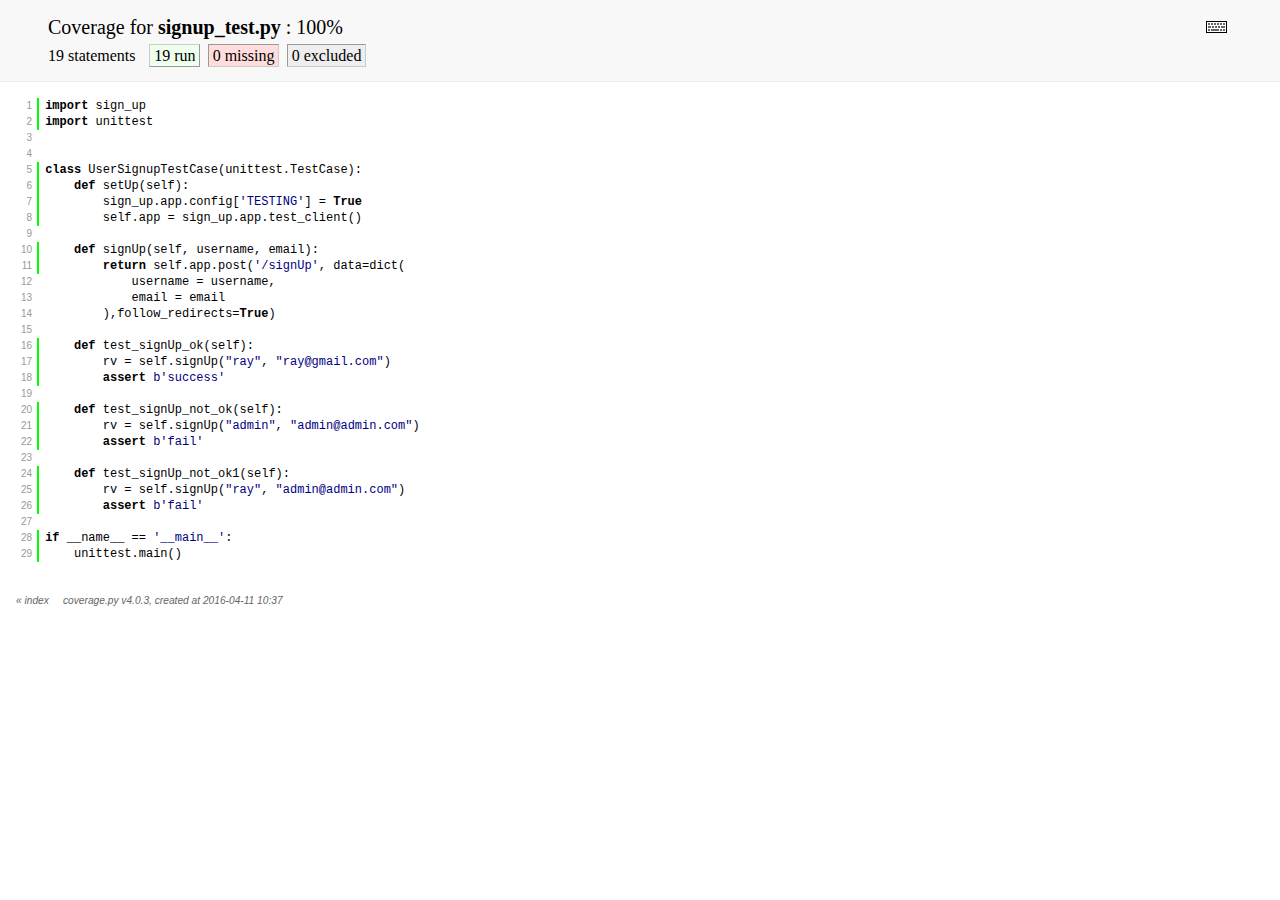
<file: htmlcov/signup_test_py.html>
<!DOCTYPE html>
<html>
<head>
    <meta http-equiv="Content-Type" content="text/html; charset=utf-8">
    
    
    <meta http-equiv="X-UA-Compatible" content="IE=emulateIE7" />
    <title>Coverage for signup_test.py: 100%</title>
    <link rel="stylesheet" href="style.css" type="text/css">
    
    <script type="text/javascript" src="jquery.min.js"></script>
    <script type="text/javascript" src="jquery.hotkeys.js"></script>
    <script type="text/javascript" src="jquery.isonscreen.js"></script>
    <script type="text/javascript" src="coverage_html.js"></script>
    <script type="text/javascript">
        jQuery(document).ready(coverage.pyfile_ready);
    </script>
</head>
<body class="pyfile">

<div id="header">
    <div class="content">
        <h1>Coverage for <b>signup_test.py</b> :
            <span class="pc_cov">100%</span>
        </h1>

        <img id="keyboard_icon" src="keybd_closed.png" alt="Show keyboard shortcuts" />

        <h2 class="stats">
            19 statements &nbsp;
            <span class="run hide_run shortkey_r button_toggle_run">19 run</span>
            <span class="mis shortkey_m button_toggle_mis">0 missing</span>
            <span class="exc shortkey_x button_toggle_exc">0 excluded</span>

            
        </h2>
    </div>
</div>

<div class="help_panel">
    <img id="panel_icon" src="keybd_open.png" alt="Hide keyboard shortcuts" />
<p class="legend">Hot-keys on this page</p>
    <div>
<p class="keyhelp">
        <span class="key">r</span>
        <span class="key">m</span>
        <span class="key">x</span>
        <span class="key">p</span> &nbsp; toggle line displays
    </p>
<p class="keyhelp">
        <span class="key">j</span>
        <span class="key">k</span> &nbsp; next/prev highlighted chunk
    </p>
<p class="keyhelp">
        <span class="key">0</span> &nbsp; (zero) top of page
    </p>
<p class="keyhelp">
        <span class="key">1</span> &nbsp; (one) first highlighted chunk
    </p>
    </div>
</div>

<div id="source">
    <table>
        <tr>
            <td class="linenos">
<p id="n1" class="stm run hide_run"><a href="#n1">1</a></p>
<p id="n2" class="stm run hide_run"><a href="#n2">2</a></p>
<p id="n3" class="pln"><a href="#n3">3</a></p>
<p id="n4" class="pln"><a href="#n4">4</a></p>
<p id="n5" class="stm run hide_run"><a href="#n5">5</a></p>
<p id="n6" class="stm run hide_run"><a href="#n6">6</a></p>
<p id="n7" class="stm run hide_run"><a href="#n7">7</a></p>
<p id="n8" class="stm run hide_run"><a href="#n8">8</a></p>
<p id="n9" class="pln"><a href="#n9">9</a></p>
<p id="n10" class="stm run hide_run"><a href="#n10">10</a></p>
<p id="n11" class="stm run hide_run"><a href="#n11">11</a></p>
<p id="n12" class="pln"><a href="#n12">12</a></p>
<p id="n13" class="pln"><a href="#n13">13</a></p>
<p id="n14" class="pln"><a href="#n14">14</a></p>
<p id="n15" class="pln"><a href="#n15">15</a></p>
<p id="n16" class="stm run hide_run"><a href="#n16">16</a></p>
<p id="n17" class="stm run hide_run"><a href="#n17">17</a></p>
<p id="n18" class="stm run hide_run"><a href="#n18">18</a></p>
<p id="n19" class="pln"><a href="#n19">19</a></p>
<p id="n20" class="stm run hide_run"><a href="#n20">20</a></p>
<p id="n21" class="stm run hide_run"><a href="#n21">21</a></p>
<p id="n22" class="stm run hide_run"><a href="#n22">22</a></p>
<p id="n23" class="pln"><a href="#n23">23</a></p>
<p id="n24" class="stm run hide_run"><a href="#n24">24</a></p>
<p id="n25" class="stm run hide_run"><a href="#n25">25</a></p>
<p id="n26" class="stm run hide_run"><a href="#n26">26</a></p>
<p id="n27" class="pln"><a href="#n27">27</a></p>
<p id="n28" class="stm run hide_run"><a href="#n28">28</a></p>
<p id="n29" class="stm run hide_run"><a href="#n29">29</a></p>
                
            </td>
            <td class="text">
<p id="t1" class="stm run hide_run"><span class="key">import</span> <span class="nam">sign_up</span><span class="strut">&nbsp;</span></p>
<p id="t2" class="stm run hide_run"><span class="key">import</span> <span class="nam">unittest</span><span class="strut">&nbsp;</span></p>
<p id="t3" class="pln"><span class="strut">&nbsp;</span></p>
<p id="t4" class="pln"><span class="strut">&nbsp;</span></p>
<p id="t5" class="stm run hide_run"><span class="key">class</span> <span class="nam">UserSignupTestCase</span><span class="op">(</span><span class="nam">unittest</span><span class="op">.</span><span class="nam">TestCase</span><span class="op">)</span><span class="op">:</span><span class="strut">&nbsp;</span></p>
<p id="t6" class="stm run hide_run">&nbsp; &nbsp; <span class="key">def</span> <span class="nam">setUp</span><span class="op">(</span><span class="nam">self</span><span class="op">)</span><span class="op">:</span><span class="strut">&nbsp;</span></p>
<p id="t7" class="stm run hide_run">&nbsp; &nbsp; &nbsp; &nbsp; <span class="nam">sign_up</span><span class="op">.</span><span class="nam">app</span><span class="op">.</span><span class="nam">config</span><span class="op">[</span><span class="str">&#39;TESTING&#39;</span><span class="op">]</span> <span class="op">=</span> <span class="key">True</span><span class="strut">&nbsp;</span></p>
<p id="t8" class="stm run hide_run">&nbsp; &nbsp; &nbsp; &nbsp; <span class="nam">self</span><span class="op">.</span><span class="nam">app</span> <span class="op">=</span> <span class="nam">sign_up</span><span class="op">.</span><span class="nam">app</span><span class="op">.</span><span class="nam">test_client</span><span class="op">(</span><span class="op">)</span><span class="strut">&nbsp;</span></p>
<p id="t9" class="pln"><span class="strut">&nbsp;</span></p>
<p id="t10" class="stm run hide_run">&nbsp; &nbsp; <span class="key">def</span> <span class="nam">signUp</span><span class="op">(</span><span class="nam">self</span><span class="op">,</span> <span class="nam">username</span><span class="op">,</span> <span class="nam">email</span><span class="op">)</span><span class="op">:</span><span class="strut">&nbsp;</span></p>
<p id="t11" class="stm run hide_run">&nbsp; &nbsp; &nbsp; &nbsp; <span class="key">return</span> <span class="nam">self</span><span class="op">.</span><span class="nam">app</span><span class="op">.</span><span class="nam">post</span><span class="op">(</span><span class="str">&#39;/signUp&#39;</span><span class="op">,</span> <span class="nam">data</span><span class="op">=</span><span class="nam">dict</span><span class="op">(</span><span class="strut">&nbsp;</span></p>
<p id="t12" class="pln">&nbsp; &nbsp; &nbsp; &nbsp; &nbsp; &nbsp; <span class="nam">username</span> <span class="op">=</span> <span class="nam">username</span><span class="op">,</span><span class="strut">&nbsp;</span></p>
<p id="t13" class="pln">&nbsp; &nbsp; &nbsp; &nbsp; &nbsp; &nbsp; <span class="nam">email</span> <span class="op">=</span> <span class="nam">email</span><span class="strut">&nbsp;</span></p>
<p id="t14" class="pln">&nbsp; &nbsp; &nbsp; &nbsp; <span class="op">)</span><span class="op">,</span><span class="nam">follow_redirects</span><span class="op">=</span><span class="key">True</span><span class="op">)</span><span class="strut">&nbsp;</span></p>
<p id="t15" class="pln"><span class="strut">&nbsp;</span></p>
<p id="t16" class="stm run hide_run">&nbsp; &nbsp; <span class="key">def</span> <span class="nam">test_signUp_ok</span><span class="op">(</span><span class="nam">self</span><span class="op">)</span><span class="op">:</span><span class="strut">&nbsp;</span></p>
<p id="t17" class="stm run hide_run">&nbsp; &nbsp; &nbsp; &nbsp; <span class="nam">rv</span> <span class="op">=</span> <span class="nam">self</span><span class="op">.</span><span class="nam">signUp</span><span class="op">(</span><span class="str">&quot;ray&quot;</span><span class="op">,</span> <span class="str">&quot;ray@gmail.com&quot;</span><span class="op">)</span><span class="strut">&nbsp;</span></p>
<p id="t18" class="stm run hide_run">&nbsp; &nbsp; &nbsp; &nbsp; <span class="key">assert</span> <span class="str">b&#39;success&#39;</span><span class="strut">&nbsp;</span></p>
<p id="t19" class="pln"><span class="strut">&nbsp;</span></p>
<p id="t20" class="stm run hide_run">&nbsp; &nbsp; <span class="key">def</span> <span class="nam">test_signUp_not_ok</span><span class="op">(</span><span class="nam">self</span><span class="op">)</span><span class="op">:</span><span class="strut">&nbsp;</span></p>
<p id="t21" class="stm run hide_run">&nbsp; &nbsp; &nbsp; &nbsp; <span class="nam">rv</span> <span class="op">=</span> <span class="nam">self</span><span class="op">.</span><span class="nam">signUp</span><span class="op">(</span><span class="str">&quot;admin&quot;</span><span class="op">,</span> <span class="str">&quot;admin@admin.com&quot;</span><span class="op">)</span><span class="strut">&nbsp;</span></p>
<p id="t22" class="stm run hide_run">&nbsp; &nbsp; &nbsp; &nbsp; <span class="key">assert</span> <span class="str">b&#39;fail&#39;</span><span class="strut">&nbsp;</span></p>
<p id="t23" class="pln"><span class="strut">&nbsp;</span></p>
<p id="t24" class="stm run hide_run">&nbsp; &nbsp; <span class="key">def</span> <span class="nam">test_signUp_not_ok1</span><span class="op">(</span><span class="nam">self</span><span class="op">)</span><span class="op">:</span><span class="strut">&nbsp;</span></p>
<p id="t25" class="stm run hide_run">&nbsp; &nbsp; &nbsp; &nbsp; <span class="nam">rv</span> <span class="op">=</span> <span class="nam">self</span><span class="op">.</span><span class="nam">signUp</span><span class="op">(</span><span class="str">&quot;ray&quot;</span><span class="op">,</span> <span class="str">&quot;admin@admin.com&quot;</span><span class="op">)</span><span class="strut">&nbsp;</span></p>
<p id="t26" class="stm run hide_run">&nbsp; &nbsp; &nbsp; &nbsp; <span class="key">assert</span> <span class="str">b&#39;fail&#39;</span><span class="strut">&nbsp;</span></p>
<p id="t27" class="pln"><span class="strut">&nbsp;</span></p>
<p id="t28" class="stm run hide_run"><span class="key">if</span> <span class="nam">__name__</span> <span class="op">==</span> <span class="str">&#39;__main__&#39;</span><span class="op">:</span><span class="strut">&nbsp;</span></p>
<p id="t29" class="stm run hide_run">&nbsp; &nbsp; <span class="nam">unittest</span><span class="op">.</span><span class="nam">main</span><span class="op">(</span><span class="op">)</span><span class="strut">&nbsp;</span></p>
                
            </td>
        </tr>
    </table>
</div>

<div id="footer">
    <div class="content">
        <p>
            <a class="nav" href="index.html">&#xab; index</a> &nbsp; &nbsp; <a class="nav" href="https://coverage.readthedocs.org">coverage.py v4.0.3</a>,
            created at 2016-04-11 10:37
        </p>
    </div>
</div>

</body>
</html>
</file>
<file: htmlcov/style.css>
/* Licensed under the Apache License: http://www.apache.org/licenses/LICENSE-2.0 */
/* For details: https://bitbucket.org/ned/coveragepy/src/default/NOTICE.txt */

/* CSS styles for coverage.py. */
/* Page-wide styles */
html, body, h1, h2, h3, p, table, td, th {
    margin: 0;
    padding: 0;
    border: 0;
    outline: 0;
    font-weight: inherit;
    font-style: inherit;
    font-size: 100%;
    font-family: inherit;
    vertical-align: baseline;
    }

/* Set baseline grid to 16 pt. */
body {
    font-family: georgia, serif;
    font-size: 1em;
    }

html>body {
    font-size: 16px;
    }

/* Set base font size to 12/16 */
p {
    font-size: .75em;           /* 12/16 */
    line-height: 1.33333333em;  /* 16/12 */
    }

table {
    border-collapse: collapse;
    }
td {
    vertical-align: top;
}
table tr.hidden {
    display: none !important;
    }

p#no_rows {
    display: none;
    font-size: 1.2em;
    }

a.nav {
    text-decoration: none;
    color: inherit;
    }
a.nav:hover {
    text-decoration: underline;
    color: inherit;
    }

/* Page structure */
#header {
    background: #f8f8f8;
    width: 100%;
    border-bottom: 1px solid #eee;
    }

#source {
    padding: 1em;
    font-family: "courier new", monospace;
    }

.indexfile #footer {
    margin: 1em 3em;
    }

.pyfile #footer {
    margin: 1em 1em;
    }

#footer .content {
    padding: 0;
    font-size: 85%;
    font-family: verdana, sans-serif;
    color: #666666;
    font-style: italic;
    }

#index {
    margin: 1em 0 0 3em;
    }

/* Header styles */
#header .content {
    padding: 1em 3em;
    }

h1 {
    font-size: 1.25em;
    display: inline-block;
}

#filter_container {
    display: inline-block;
    float: right;
    margin: 0 2em 0 0;
}
#filter_container input {
    width: 10em;
}

h2.stats {
    margin-top: .5em;
    font-size: 1em;
}
.stats span {
    border: 1px solid;
    padding: .1em .25em;
    margin: 0 .1em;
    cursor: pointer;
    border-color: #999 #ccc #ccc #999;
}
.stats span.hide_run, .stats span.hide_exc,
.stats span.hide_mis, .stats span.hide_par,
.stats span.par.hide_run.hide_par {
    border-color: #ccc #999 #999 #ccc;
}
.stats span.par.hide_run {
    border-color: #999 #ccc #ccc #999;
}

.stats span.run {
    background: #ddffdd;
}
.stats span.exc {
    background: #eeeeee;
}
.stats span.mis {
    background: #ffdddd;
}
.stats span.hide_run {
    background: #eeffee;
}
.stats span.hide_exc {
    background: #f5f5f5;
}
.stats span.hide_mis {
    background: #ffeeee;
}
.stats span.par {
    background: #ffffaa;
}
.stats span.hide_par {
    background: #ffffcc;
}

/* Help panel */
#keyboard_icon {
    float: right;
    margin: 5px;
    cursor: pointer;
}

.help_panel {
    position: absolute;
    background: #ffc;
    padding: .5em;
    border: 1px solid #883;
    display: none;
}

.indexfile .help_panel {
    width: 20em; height: 4em;
}

.pyfile .help_panel {
    width: 16em; height: 8em;
}

.help_panel .legend {
    font-style: italic;
    margin-bottom: 1em;
}

#panel_icon {
    float: right;
    cursor: pointer;
}

.keyhelp {
    margin: .75em;
}

.keyhelp .key {
    border: 1px solid black;
    border-color: #888 #333 #333 #888;
    padding: .1em .35em;
    font-family: monospace;
    font-weight: bold;
    background: #eee;
}

/* Source file styles */
.linenos p {
    text-align: right;
    margin: 0;
    padding: 0 .5em;
    color: #999999;
    font-family: verdana, sans-serif;
    font-size: .625em;   /* 10/16 */
    line-height: 1.6em;  /* 16/10 */
    }
.linenos p.highlight {
    background: #ffdd00;
    }
.linenos p a {
    text-decoration: none;
    color: #999999;
    }
.linenos p a:hover {
    text-decoration: underline;
    color: #999999;
    }

td.text {
    width: 100%;
    }
.text p {
    margin: 0;
    padding: 0 0 0 .5em;
    border-left: 2px solid #ffffff;
    white-space: nowrap;
    }

.text p.mis {
    background: #ffdddd;
    border-left: 2px solid #ff0000;
    }
.text p.run, .text p.run.hide_par {
    background: #ddffdd;
    border-left: 2px solid #00ff00;
    }
.text p.exc {
    background: #eeeeee;
    border-left: 2px solid #808080;
    }
.text p.par, .text p.par.hide_run {
    background: #ffffaa;
    border-left: 2px solid #eeee99;
    }
.text p.hide_run, .text p.hide_exc, .text p.hide_mis, .text p.hide_par,
.text p.hide_run.hide_par {
    background: inherit;
    }

.text span.annotate {
    font-family: georgia;
    color: #666;
    float: right;
    padding-right: .5em;
    }
.text p.hide_par span.annotate {
    display: none;
    }

/* Syntax coloring */
.text .com {
    color: green;
    font-style: italic;
    line-height: 1px;
    }
.text .key {
    font-weight: bold;
    line-height: 1px;
    }
.text .str {
    color: #000080;
    }

/* index styles */
#index td, #index th {
    text-align: right;
    width: 5em;
    padding: .25em .5em;
    border-bottom: 1px solid #eee;
    }
#index th {
    font-style: italic;
    color: #333;
    border-bottom: 1px solid #ccc;
    cursor: pointer;
    }
#index th:hover {
    background: #eee;
    border-bottom: 1px solid #999;
    }
#index td.left, #index th.left {
    padding-left: 0;
    }
#index td.right, #index th.right {
    padding-right: 0;
    }
#index th.headerSortDown, #index th.headerSortUp {
    border-bottom: 1px solid #000;
    }
#index td.name, #index th.name {
    text-align: left;
    width: auto;
    }
#index td.name a {
    text-decoration: none;
    color: #000;
    }
#index td.name a:hover {
    text-decoration: underline;
    color: #000;
    }
#index tr.total,
#index tr.total_dynamic {
    }
#index tr.total td,
#index tr.total_dynamic td {
    font-weight: bold;
    border-top: 1px solid #ccc;
    border-bottom: none;
    }
#index tr.file:hover {
    background: #eeeeee;
    }
</file>
